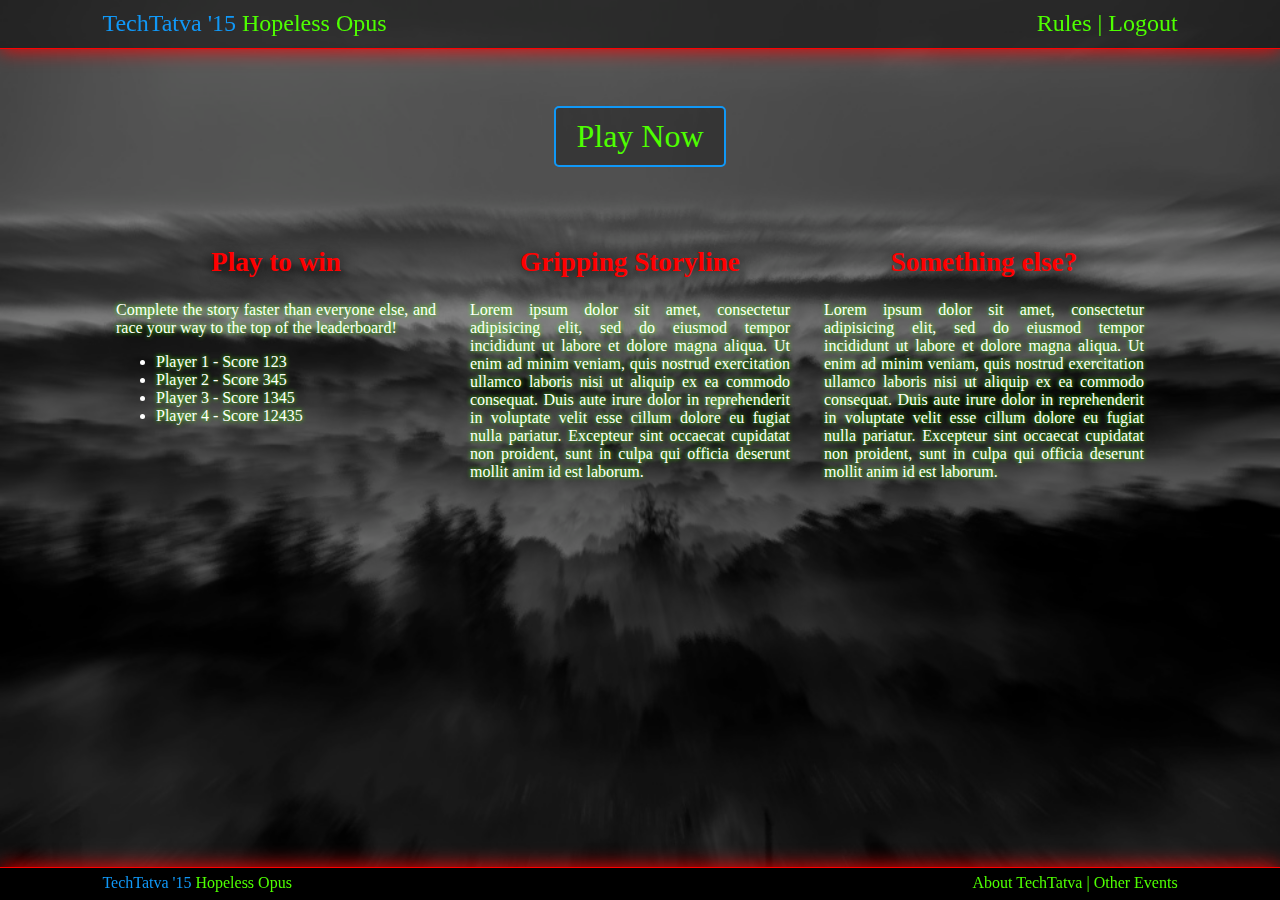
<file: Dhruv/Home Page/index.html>
<!DOCTYPE html>
<html>
<head>
	<title>Hopeless Opus</title>
	<script type="text/javascript" src="jquery.js"> </script>
	<!--<script type="text/javascript" src="caman.js"> </script>-->
	<link rel="stylesheet" type="text/css" href="style.css">
	<style type="text/css">
	</style>
</head>
<body>

<div id="topbar_container">
	<div id="topbar">
		<span class="topmenu_element" style="float: left; margin-left: 8%;"><span style="color: #1098F7;">TechTatva '15</span> Hopeless Opus </span>
		<span style="float: right; margin-right: 8%;">
		<span class="topmenu_element">Rules</span>
		<span class="topmenu_element"> | Logout</span>
		</span>
	</div>
</div>

<div id="footer_container">
	<div id="footer">
		<span class="topmenu_element" style="float: left; margin-left: 8%;">
			<span style="color: #1098F7;">TechTatva '15</span> Hopeless Opus 
		</span>
		<span class="topmenu_element" style="float: right; margin-right: 8%;">About TechTatva | Other Events</span>
	</div>
</div>

<div id="container" align="center">
	<div id="clear">
		<div id="play">Play Now</div>
	</div>

	<div id="content">
	<div id="about" class="card">
		<h2>
		Play to win
		</h2>
		<p>
		Complete the story faster than everyone else, and race your way to the top of the leaderboard!
		</p>
		<ul id="leaderboard">
			<li>Player 1 - Score 123</li>
			<li>Player 2 - Score 345</li>
			<li>Player 3 - Score 1345</li>
			<li>Player 4 - Score 12435</li>
		</ul>
	</div>
	<div id="about" class="card">
		<h2>
		Gripping Storyline
		</h2>
		<p>
		Lorem ipsum dolor sit amet, consectetur adipisicing elit, sed do eiusmod
		tempor incididunt ut labore et dolore magna aliqua. Ut enim ad minim veniam,
		quis nostrud exercitation ullamco laboris nisi ut aliquip ex ea commodo
		consequat. Duis aute irure dolor in reprehenderit in voluptate velit esse
		cillum dolore eu fugiat nulla pariatur. Excepteur sint occaecat cupidatat non
		proident, sunt in culpa qui officia deserunt mollit anim id est laborum.
		</p>
	</div>
	<div id="about" class="card">
		<h2>
		Something else?
		</h2>
		<p>
		Lorem ipsum dolor sit amet, consectetur adipisicing elit, sed do eiusmod
		tempor incididunt ut labore et dolore magna aliqua. Ut enim ad minim veniam,
		quis nostrud exercitation ullamco laboris nisi ut aliquip ex ea commodo
		consequat. Duis aute irure dolor in reprehenderit in voluptate velit esse
		cillum dolore eu fugiat nulla pariatur. Excepteur sint occaecat cupidatat non
		proident, sunt in culpa qui officia deserunt mollit anim id est laborum.
		</p>
	</div>

	<div id="ps">PS - Try pressing F11 on your keyboard</div>
	</div>
	
	<div id="bg_wrapper" align="center">
	<div id="img_wrapper"  align="center">
		<img src="images/forest 1.jpg" id="img">
	</div>
	</div>
</div>

<script type="text/javascript">

//if fullscreen
var maxHeight = window.screen.height,
        maxWidth = window.screen.width,
        curHeight = window.innerHeight,
        curWidth = window.innerWidth;
if (maxWidth == curWidth && maxHeight == curHeight) 
	{        document.getElementById("ps").style.display="none";    }

//if resized to fullscreen
window.onresize = function (event) {
    var maxHeight = window.screen.height,
        maxWidth = window.screen.width,
        curHeight = window.innerHeight,
        curWidth = window.innerWidth;

    if (maxWidth == curWidth && maxHeight == curHeight) {
        var element= document.getElementById("ps");
        element.innerHTML="Looks better right?<br>Press F11 again to exit fullscreen";
        setTimeout(function(){$("#ps").fadeOut();}, 5000);
    }
}

//background slider
var img=document.getElementById("img");
$("#img").fadeIn("slow");
var base="images/";
var imglist=["forest 1", "forest clouds", "lighthouse","fc posterize","auto", "auto 2","bridge"];
var counter=1;  //skip first element, it's already loaded
setInterval(function()
	{ 
		$("#img").fadeOut();
		setTimeout( function() {img.src=base+imglist[counter++]+".jpg";}, 400);		
		$("#img").fadeIn("slow");
		if(counter==imglist.length)
			counter=0;
	}, 5000);
</script>
</body>
</html>
</file>
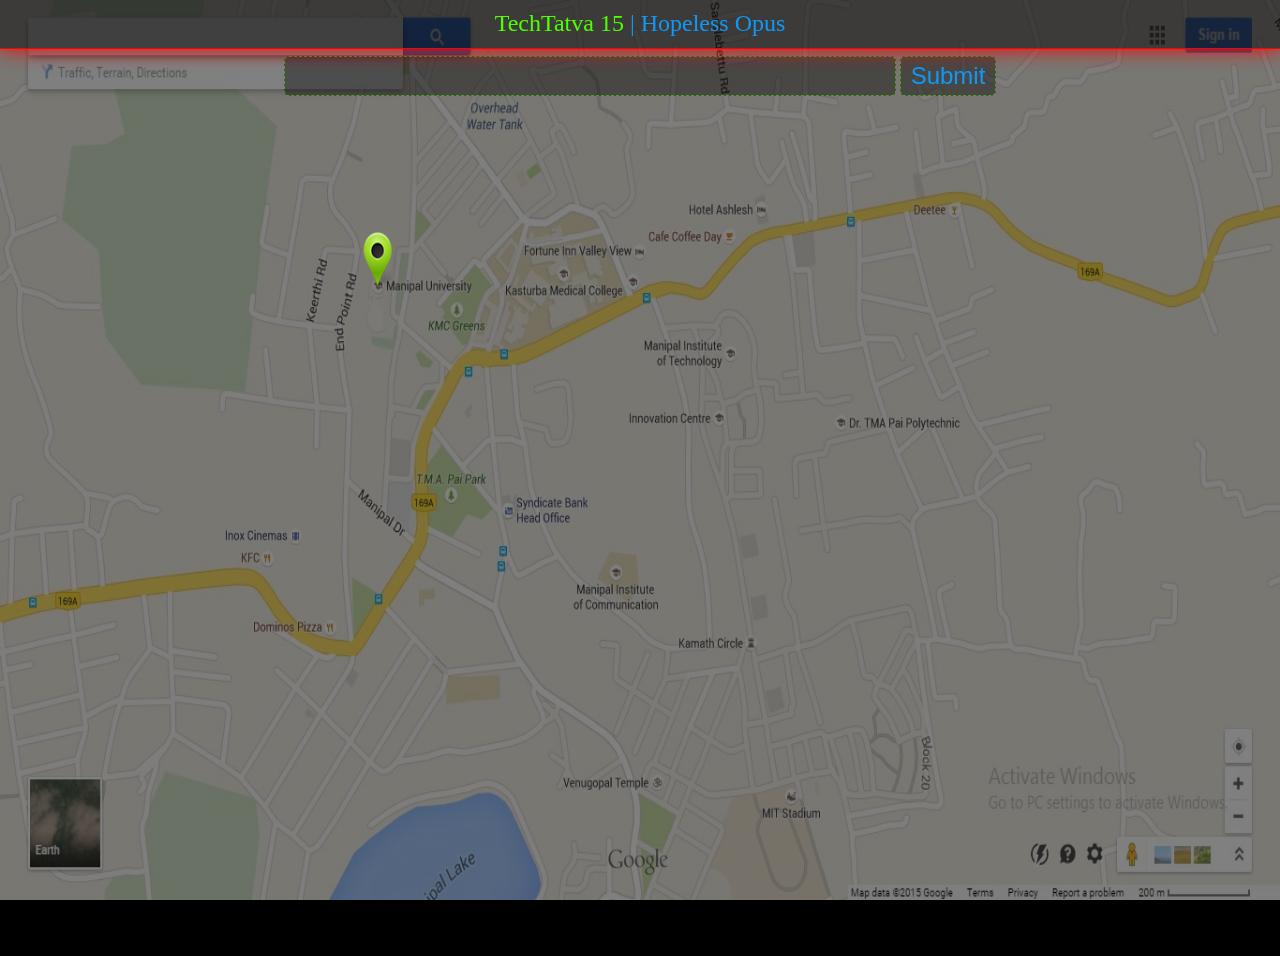
<file: Dhruv/map1/index.html>
<!DOCTYPE html>
<html>
<head>
	<title>XYz</title>
	<link rel="stylesheet" type="text/css" href="style.css">
	<script type="text/javascript" src="jquery.js"></script>
</head>
<body>
<div id="topbar_container">
	<div id="topbar">
		<span class="topmenu_element"><span style="color: #4EFF00;">TechTatva 15</span> | Hopeless Opus </span>
	</div>
</div>

<div id="container" align="center">
	<div id="choice" align="center">
		<form action="javascript:input()" id="form">
			<input type="text" autofocus id="textbox">
			<button type="submit" value="submit">Submit</button>
		</form>
	</div>
</div>

<div id="canvas_wrapper">
	<canvas id="myCanvas">Your browser does not support the HTML5 canvas tag.</canvas>	
</div>


<div id="bg_wrapper" align="center">
	<div id="img_wrapper"  align="center">
		<img src="map.jpg" id="img" alt="hello" onload="javascript:getData()">
	</div>
</div>

<script type="text/javascript">
var c = document.getElementById("myCanvas");
c.width=document.getElementById("img").naturalWidth;
c.height=document.getElementById("img").naturalHeight;
var ctx = c.getContext("2d");
var img = new Image();

var locations=[], x=[], y=[];

var textbox=document.getElementById("textbox");
var oldX=0,oldY=0;

function getData()
{
	var xmlhttp;
	if (window.XMLHttpRequest)
	  {  xmlhttp=new XMLHttpRequest();  }
	else
	  {  xmlhttp=new ActiveXObject("Microsoft.XMLHTTP");  }
	xmlhttp.onreadystatechange=function()
	  {
	 	if (xmlhttp.readyState==4 && xmlhttp.status==200)
	    {    	
	    	var xml = xmlhttp.responseText,
	  		xmlDoc = $.parseXML( xml ),
	  		$xml = $( xmlDoc );
			$xml.find('node').each(function()
			{
				locations.push($(this).find('location').text());
				x.push($(this).find('x').text());
				y.push($(this).find('y').text());
			});
			setup();
	    }
	  }
	xmlhttp.open("GET","nodes.xml",true);
	xmlhttp.send();
}

function setup()
{
	oldX=x[0]; oldY=y[0];
	ctx.beginPath();
	ctx.strokeStyle = '#4EFF00';
	ctx.lineWidth = 1;
  
    img.onload = function()
    {  ctx.drawImage(img,oldX-15,oldY-47);  }
   	img.src = 'pin.png';
}

function input()
{
	var input=textbox.value.toLowerCase();
	for(var i=0; i<locations.length; i++)
	{
		if(input===locations[i].toLowerCase())
		{
			var newX=x[i]; 
			var newY=y[i];	
   			ctx.drawImage(img,newX-15,newY-47);
   			ctx.clearRect(oldX-15,oldY-47,30,47);
			ctx.moveTo(oldX, oldY);
			ctx.lineTo(newX, newY);
			ctx.stroke();

			oldX=newX; oldY=newY;
			break;
		}
	}
	document.getElementById("form").reset();
}
</script>

</body>
</html>
</file>
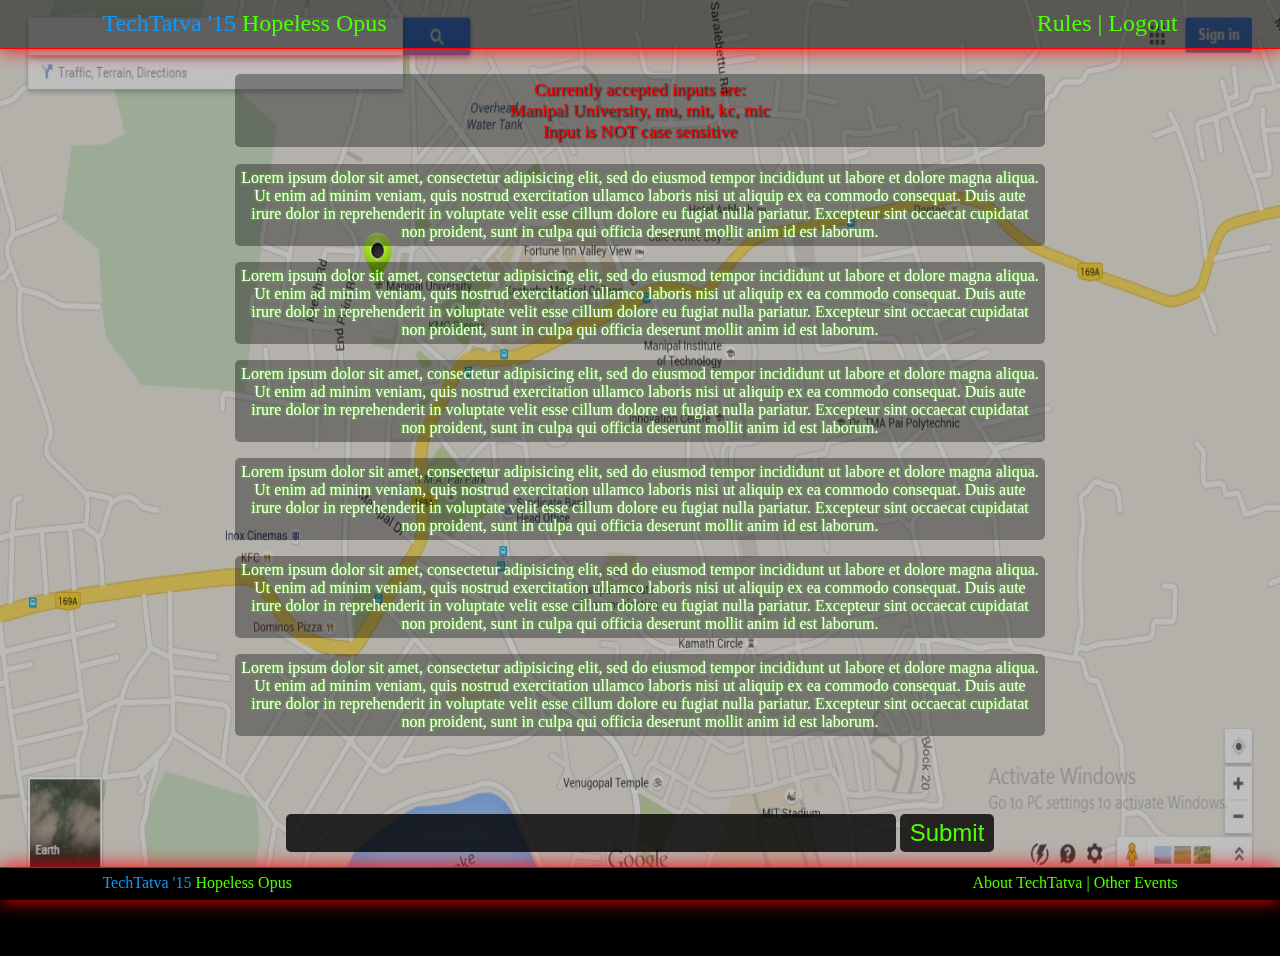
<file: Dhruv/map2/index.html>
<!DOCTYPE html>
<html>
<head>
	<title>XYz</title>
	<link rel="stylesheet" type="text/css" href="style.css">
	<script type="text/javascript" src="jquery.js"></script>
</head>
<body>
<div id="topbar_container">
	<div id="topbar">
		<span class="topmenu_element" style="float: left; margin-left: 8%;"><span style="color: #1098F7;">TechTatva '15</span> Hopeless Opus </span>
		<span style="float: right; margin-right: 8%;">
		<span class="topmenu_element">Rules</span>
		<span class="topmenu_element"> | Logout</span>
		</span>
	</div>
</div>

<div id="footer_container">
	<div id="footer">
		<span class="topmenu_element" style="float: left; margin-left: 8%;">
			<span style="color: #1098F7;">TechTatva '15</span> Hopeless Opus 
		</span>
		<span class="topmenu_element" style="float: right; margin-right: 8%;">About TechTatva | Other Events</span>
	</div>
</div>

<div id="container" align="center">

	<div id="question" align="center">
		<p style="color:red; text-shadow: 1px 1px 2px black; font-size: 1.1em;">Currently accepted inputs are:<br>
		Manipal University, mu, mit, kc, mic<br>
		Input is NOT case sensitive
		</p>

		<p>
		Lorem ipsum dolor sit amet, consectetur adipisicing elit, sed do eiusmod
		tempor incididunt ut labore et dolore magna aliqua. Ut enim ad minim veniam,
		quis nostrud exercitation ullamco laboris nisi ut aliquip ex ea commodo
		consequat. Duis aute irure dolor in reprehenderit in voluptate velit esse
		cillum dolore eu fugiat nulla pariatur. Excepteur sint occaecat cupidatat non
		proident, sunt in culpa qui officia deserunt mollit anim id est laborum.
		</p>

		<p>
		Lorem ipsum dolor sit amet, consectetur adipisicing elit, sed do eiusmod
		tempor incididunt ut labore et dolore magna aliqua. Ut enim ad minim veniam,
		quis nostrud exercitation ullamco laboris nisi ut aliquip ex ea commodo
		consequat. Duis aute irure dolor in reprehenderit in voluptate velit esse
		cillum dolore eu fugiat nulla pariatur. Excepteur sint occaecat cupidatat non
		proident, sunt in culpa qui officia deserunt mollit anim id est laborum.
		</p>

		<p>
		Lorem ipsum dolor sit amet, consectetur adipisicing elit, sed do eiusmod
		tempor incididunt ut labore et dolore magna aliqua. Ut enim ad minim veniam,
		quis nostrud exercitation ullamco laboris nisi ut aliquip ex ea commodo
		consequat. Duis aute irure dolor in reprehenderit in voluptate velit esse
		cillum dolore eu fugiat nulla pariatur. Excepteur sint occaecat cupidatat non
		proident, sunt in culpa qui officia deserunt mollit anim id est laborum.
		</p>

		<p>
		Lorem ipsum dolor sit amet, consectetur adipisicing elit, sed do eiusmod
		tempor incididunt ut labore et dolore magna aliqua. Ut enim ad minim veniam,
		quis nostrud exercitation ullamco laboris nisi ut aliquip ex ea commodo
		consequat. Duis aute irure dolor in reprehenderit in voluptate velit esse
		cillum dolore eu fugiat nulla pariatur. Excepteur sint occaecat cupidatat non
		proident, sunt in culpa qui officia deserunt mollit anim id est laborum.
		</p>

		<p>
		Lorem ipsum dolor sit amet, consectetur adipisicing elit, sed do eiusmod
		tempor incididunt ut labore et dolore magna aliqua. Ut enim ad minim veniam,
		quis nostrud exercitation ullamco laboris nisi ut aliquip ex ea commodo
		consequat. Duis aute irure dolor in reprehenderit in voluptate velit esse
		cillum dolore eu fugiat nulla pariatur. Excepteur sint occaecat cupidatat non
		proident, sunt in culpa qui officia deserunt mollit anim id est laborum.
		</p>

		<p>
		Lorem ipsum dolor sit amet, consectetur adipisicing elit, sed do eiusmod
		tempor incididunt ut labore et dolore magna aliqua. Ut enim ad minim veniam,
		quis nostrud exercitation ullamco laboris nisi ut aliquip ex ea commodo
		consequat. Duis aute irure dolor in reprehenderit in voluptate velit esse
		cillum dolore eu fugiat nulla pariatur. Excepteur sint occaecat cupidatat non
		proident, sunt in culpa qui officia deserunt mollit anim id est laborum.
		</p>
	</div>

	<div id="choice" align="center">
		<form action="javascript:input()" id="form" align="center">
			<input type="text" autofocus id="textbox">
			<button type="submit" value="submit">Submit</button>
		</form>
	</div>
</div>

<div id="canvas_wrapper">
	<canvas id="myCanvas">Your browser does not support the HTML5 canvas tag.</canvas>	
</div>

<script type="text/javascript">
	function getData()
	{;}
</script>

<div id="bg_wrapper" align="center">
	<div id="img_wrapper"  align="center">
		<img src="map.jpg" id="img" alt="hello" onload="javascript:getData()">
	</div>
</div>

<script type="text/javascript">
var c = document.getElementById("myCanvas");
c.width=document.getElementById("img").naturalWidth;
c.height=document.getElementById("img").naturalHeight;
var ctx = c.getContext("2d");
var img = new Image();

var locations=[], x=[], y=[];

var textbox=document.getElementById("textbox");
var oldX=0,oldY=0;

function getData()
{
	var xmlhttp;
	if (window.XMLHttpRequest)
	  {  xmlhttp=new XMLHttpRequest();  }
	else
	  {  xmlhttp=new ActiveXObject("Microsoft.XMLHTTP");  }
	xmlhttp.onreadystatechange=function()
	  {
	 	if (xmlhttp.readyState==4 && xmlhttp.status==200)
	    {    	
	    	var xml = xmlhttp.responseText,
	  		xmlDoc = $.parseXML( xml ),
	  		$xml = $( xmlDoc );
			$xml.find('node').each(function()
			{
				locations.push($(this).find('location').text());
				x.push($(this).find('x').text());
				y.push($(this).find('y').text());
			});
			setup();
	    }
	  }
	xmlhttp.open("GET","nodes.xml",true);
	xmlhttp.send();
}

function setup()
{
	oldX=x[0]; oldY=y[0];
	ctx.beginPath();
	ctx.strokeStyle = '#4EFF00';
	ctx.lineWidth = 2;
  
    img.onload = function()
    {  ctx.drawImage(img,oldX-15,oldY-47);  }
   	img.src = 'pin.png';
}

function input()
{
	var input=textbox.value.toLowerCase();
	for(var i=0; i<locations.length; i++)
	{
		if(input===locations[i].toLowerCase())
		{
			var newX=x[i]; 
			var newY=y[i];	
   			ctx.drawImage(img,newX-15,newY-47);
   			ctx.clearRect(oldX-15,oldY-47,30,47);
			ctx.moveTo(oldX, oldY);
			ctx.lineTo(newX, newY);
			ctx.stroke();

			oldX=newX; oldY=newY;

			$("#question").append('<p>New Text!!<br> Lorem ipsum dolor sit amet, consectetur adipisicing elit, sed do eiusmod tempor incididunt ut labore et dolore magna aliqua. Ut enim ad minim veniam, quis nostrud exercitation ullamco laboris nisi ut aliquip ex ea commodo consequat. Duis aute irure dolor in reprehenderit in voluptate velit esse cillum dolore eu fugiat nulla pariatur. Excepteur sint occaecat cupidatat non proident, sunt in culpa qui officia deserunt mollit anim id est laborum.</p>');
			$("p:last-child").css("opacity","0.2");
			$("html, body").animate({ scrollTop: $(document).height()}, 750);			
			$("p:last-child").animate({opacity:"1"},1000);
			document.getElementById("form").reset();
			return;
		}
	}
	alert("Unrecognized Input");
	document.getElementById("form").reset();
}
</script>

</body>
</html>
</file>
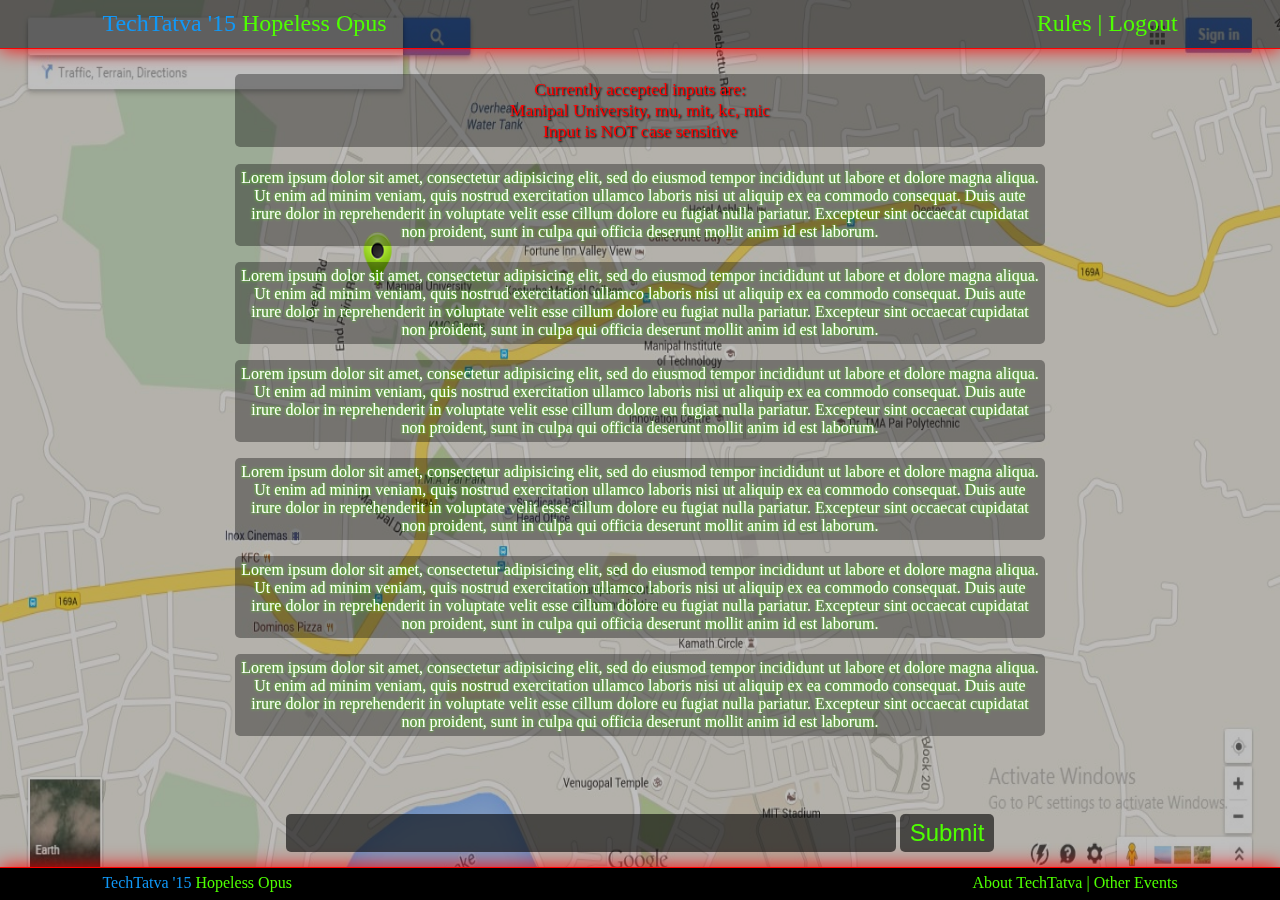
<file: Dhruv/map3/index.html>
<!DOCTYPE html>
<html>
<head>
	<title>XYz</title>
	<link rel="stylesheet" type="text/css" href="style.css">
	<script type="text/javascript" src="jquery.js"></script>
</head>
<body>
<div id="topbar_container">
	<div id="topbar">
		<span class="topmenu_element" style="float: left; margin-left: 8%;"><span style="color: #1098F7;">TechTatva '15</span> Hopeless Opus </span>
		<span style="float: right; margin-right: 8%;">
		<span class="topmenu_element">Rules</span>
		<span class="topmenu_element"> | Logout</span>
		</span>
	</div>
</div>

<div id="footer_container">
	<div id="footer">
		<span class="topmenu_element" style="float: left; margin-left: 8%;">
			<span style="color: #1098F7;">TechTatva '15</span> Hopeless Opus 
		</span>
		<span class="topmenu_element" style="float: right; margin-right: 8%;">About TechTatva | Other Events</span>
	</div>
</div>

<div id="container" align="center">

	<div id="question" align="center">
		<p style="color:red; text-shadow: 1px 1px 2px black; font-size: 1.1em;">Currently accepted inputs are:<br>
		Manipal University, mu, mit, kc, mic<br>
		Input is NOT case sensitive
		</p>

		<p>
		Lorem ipsum dolor sit amet, consectetur adipisicing elit, sed do eiusmod
		tempor incididunt ut labore et dolore magna aliqua. Ut enim ad minim veniam,
		quis nostrud exercitation ullamco laboris nisi ut aliquip ex ea commodo
		consequat. Duis aute irure dolor in reprehenderit in voluptate velit esse
		cillum dolore eu fugiat nulla pariatur. Excepteur sint occaecat cupidatat non
		proident, sunt in culpa qui officia deserunt mollit anim id est laborum.
		</p>

		<p>
		Lorem ipsum dolor sit amet, consectetur adipisicing elit, sed do eiusmod
		tempor incididunt ut labore et dolore magna aliqua. Ut enim ad minim veniam,
		quis nostrud exercitation ullamco laboris nisi ut aliquip ex ea commodo
		consequat. Duis aute irure dolor in reprehenderit in voluptate velit esse
		cillum dolore eu fugiat nulla pariatur. Excepteur sint occaecat cupidatat non
		proident, sunt in culpa qui officia deserunt mollit anim id est laborum.
		</p>

		<p>
		Lorem ipsum dolor sit amet, consectetur adipisicing elit, sed do eiusmod
		tempor incididunt ut labore et dolore magna aliqua. Ut enim ad minim veniam,
		quis nostrud exercitation ullamco laboris nisi ut aliquip ex ea commodo
		consequat. Duis aute irure dolor in reprehenderit in voluptate velit esse
		cillum dolore eu fugiat nulla pariatur. Excepteur sint occaecat cupidatat non
		proident, sunt in culpa qui officia deserunt mollit anim id est laborum.
		</p>

		<p>
		Lorem ipsum dolor sit amet, consectetur adipisicing elit, sed do eiusmod
		tempor incididunt ut labore et dolore magna aliqua. Ut enim ad minim veniam,
		quis nostrud exercitation ullamco laboris nisi ut aliquip ex ea commodo
		consequat. Duis aute irure dolor in reprehenderit in voluptate velit esse
		cillum dolore eu fugiat nulla pariatur. Excepteur sint occaecat cupidatat non
		proident, sunt in culpa qui officia deserunt mollit anim id est laborum.
		</p>

		<p>
		Lorem ipsum dolor sit amet, consectetur adipisicing elit, sed do eiusmod
		tempor incididunt ut labore et dolore magna aliqua. Ut enim ad minim veniam,
		quis nostrud exercitation ullamco laboris nisi ut aliquip ex ea commodo
		consequat. Duis aute irure dolor in reprehenderit in voluptate velit esse
		cillum dolore eu fugiat nulla pariatur. Excepteur sint occaecat cupidatat non
		proident, sunt in culpa qui officia deserunt mollit anim id est laborum.
		</p>

		<p>
		Lorem ipsum dolor sit amet, consectetur adipisicing elit, sed do eiusmod
		tempor incididunt ut labore et dolore magna aliqua. Ut enim ad minim veniam,
		quis nostrud exercitation ullamco laboris nisi ut aliquip ex ea commodo
		consequat. Duis aute irure dolor in reprehenderit in voluptate velit esse
		cillum dolore eu fugiat nulla pariatur. Excepteur sint occaecat cupidatat non
		proident, sunt in culpa qui officia deserunt mollit anim id est laborum.
		</p>
	</div>

	<div id="choice" align="center">
		<form action="javascript:input()" id="form" align="center">
			<input type="text" autofocus id="textbox">
			<button type="submit" value="submit">Submit</button>
		</form>
	</div>
</div>

<div id="canvas_wrapper">
	<canvas id="myCanvas">Your browser does not support the HTML5 canvas tag.</canvas>	
</div>

<script type="text/javascript">
	function getData()
	{;}
</script>

<div id="bg_wrapper" align="center">
	<div id="img_wrapper"  align="center">
		<img src="map.jpg" id="img" alt="hello" onload="javascript:getData()">
	</div>
</div>

<script type="text/javascript">
var c = document.getElementById("myCanvas");
c.width=document.getElementById("img").naturalWidth;
c.height=document.getElementById("img").naturalHeight;
var ctx = c.getContext("2d");
var img = new Image();

var locations=[], x=[], y=[];

var textbox=document.getElementById("textbox");
var oldX=0,oldY=0;

function getData()
{
	var xmlhttp;
	if (window.XMLHttpRequest)
	  {  xmlhttp=new XMLHttpRequest();  }
	else
	  {  xmlhttp=new ActiveXObject("Microsoft.XMLHTTP");  }
	xmlhttp.onreadystatechange=function()
	  {
	 	if (xmlhttp.readyState==4 && xmlhttp.status==200)
	    {    	
	    	var xml = xmlhttp.responseText,
	  		xmlDoc = $.parseXML( xml ),
	  		$xml = $( xmlDoc );
			$xml.find('node').each(function()
			{
				locations.push($(this).find('location').text());
				x.push($(this).find('x').text());
				y.push($(this).find('y').text());
			});
			setup();
	    }
	  }
	xmlhttp.open("GET","nodes.xml",true);
	xmlhttp.send();
}

function setup()
{
	oldX=x[0]; oldY=y[0];
	ctx.beginPath();
	ctx.strokeStyle = '#4EFF00';
	ctx.lineWidth = 2;
  
    img.onload = function()
    {  ctx.drawImage(img,oldX-15,oldY-47);  }
   	img.src = 'pin.png';
}

function input()
{
	var input=textbox.value.toLowerCase();
	for(var i=0; i<locations.length; i++)
	{
		if(input===locations[i].toLowerCase())
		{
			var newX=x[i]; 
			var newY=y[i];	
   			ctx.drawImage(img,newX-15,newY-47);
   			ctx.clearRect(oldX-15,oldY-47,30,47);
			ctx.moveTo(oldX, oldY);
			ctx.lineTo(newX, newY);
			ctx.stroke();

			oldX=newX; oldY=newY;

			$("#question").append('<p>New Text!!<br> Lorem ipsum dolor sit amet, consectetur adipisicing elit, sed do eiusmod tempor incididunt ut labore et dolore magna aliqua. Ut enim ad minim veniam, quis nostrud exercitation ullamco laboris nisi ut aliquip ex ea commodo consequat. Duis aute irure dolor in reprehenderit in voluptate velit esse cillum dolore eu fugiat nulla pariatur. Excepteur sint occaecat cupidatat non proident, sunt in culpa qui officia deserunt mollit anim id est laborum.</p>');
			$("p:last-child").css("opacity","0.2");
			//$("#question").animate({ scrollTop: $("#question").height()}, 750);	
			$("#container").animate({ scrollTop: $("#container")[0].scrollHeight}, 750);		
			$("p:last-child").animate({opacity:"1"},1000);
			document.getElementById("form").reset();
			return;
		}
	}
	alert("Unrecognized Input");
	document.getElementById("form").reset();
}
</script>

</body>
</html>
</file>
<file: Dhruv/Home Page/style.css>
::-webkit-scrollbar {
    width: 5px;
}
::-webkit-scrollbar-track {
    background-color: rgba(0,0,0,0.5);
    border-left: 0px solid #ccc;
}
::-webkit-scrollbar-thumb {
    background-color: rgba(78,255,0,0.2);
}
::-webkit-scrollbar-thumb:hover {
    background-color: #aaa;
}
::-webkit-scrollbar-button {
	background-color: black;
}
	html, body { 
		width: 100%; margin: 0; 
	}

	body {
		background-color: black;
		font-family: "Trebuchet MS"; 
		color: white;
	}

	#bg_wrapper {
		position: absolute;
		left: 0px; top: 0px;
		width: 100%;
		height: 99%;
		z-index: -1;
	}

	#img_wrapper{		
		margin-left: auto; 
		margin-right: auto;
		height: 100%;			
	}
	#img {
		width:100%;
		height: 100%;
		opacity: 0.5;	
		display: none;	
	}
	
	#topbar_container {
		width: 100%;
		position: fixed;
		left: 0px; top: 0px;
		background: rgba(0,0,0,.5);
		text-align: center;
		height: 3em;
		color: #4EFF00;
		border-bottom: 1px double red;
		box-shadow: 0px 0px 20px red;
	}

	#topbar {
		margin-top: 0.4em;
		font-size: 1.5em;
	}

	#container {
		margin-top: 3.5em;
	}
	
	#play {
		padding: 10px 20px 10px 20px;
		border: 2px solid #1098F7;	
		border-radius: 5px;
		color: #4EFF00;
		display: inline-block;
		font-size: 2em;
		margin-top: 50px;
		margin-bottom: 50px;
		background: rgba(0,0,0,0.3);
	}

	#play:hover {
		border: 2px solid #4EFF00;
		color: black;
		background: #4EFF00;	
	}

	#leaderboard {
		font-family: Verdana;
	}
	.card {
		width: 25%;
		display: inline-block;
		background: rgba(0,0,0,0.0);
		margin-top: 20px;
		vertical-align: top;
		padding: 5px;
		border-radius: 7px;
		border: 0px dashed #4EFF00;	
		margin-right: 20px;
		text-align: justify;
		text-shadow: 0px 0px 4px #4EFF00;
		font-size: 1em;		
	}

	h2 {
		color: red;
		text-align: center;
		margin-top: 5px;
		text-shadow: 2px 2px 15px black;
		font-size: 1.7em;
	}

	#footer_container {
		width: 100%;
		position: fixed;
		left: 0px; bottom: 0px;
		background: rgba(0,0,0,1);
		text-align: center;
		height: 2em;
		color: #4EFF00;
		border-top: 1px double red;
		box-shadow: 0px 0px 20px red;
	}

	#footer {
		margin-top: 0.4em;
		font-size: 1em;
	}
</file>
<file: Dhruv/map1/style.css>
::-webkit-scrollbar {
    width: 5px;
}
::-webkit-scrollbar-track {
    background-color: rgba(0,0,0,0.5);
    border-left: 0px solid #ccc;
}
::-webkit-scrollbar-thumb {
    background-color: rgba(78,255,0,0.2);
}
::-webkit-scrollbar-thumb:hover {
    background-color: #aaa;
}
::-webkit-scrollbar-button {
	background-color: black;
}
	html, body { 
		height: 100%; width: 100%; margin: 0; 
		box-sizing: border-box;
		overflow: hidden;
	}

	body {
		background-color: black;
		font-family: "Trebuchet MS"; 
		color: white;
	}

	#canvas_wrapper {
		position: absolute;
		left: 0px; top: 0px;
		width: 100%;
		height: 100%;
		z-index: -1;
	}

	#myCanvas {
		width: 100vw;
		height: 100vh;
	}

	#bg_wrapper {
		position: absolute;
		left: 0px; top: 0px;
		width: 100%;
		height: 100%;
		z-index: -2;
	}

	#img_wrapper{		
		margin-left: auto; 
		margin-right: auto;		
		display: inline-block;
	}
	#img {
		width:100vw;
		height:100vh;
		opacity: 0.5;		
	}
	
	#topbar_container {
		width: 100%;
		position: fixed;
		left: 0px; top: 0px;
		background: rgba(0,0,0,0.5);
		text-align: center;
		height: 3em;
		color: #1098F7;
		border-bottom: 1px double red;
		box-shadow: 0px 0px 20px red;
	}

	#topbar {
		margin-top: 0.4em;
		font-size: 1.5em;
	}

	#container {
		height: 100%;
		margin-top: 3.5em;
	}

	#question {
		margin-left: auto;
    	margin-right: auto;
		font-size: 1.1em;
		height: 80%;
		overflow: auto;
		display: inline-block;
	}

	#question p {
		background: rgba(0,0,0,0.4);
		padding: 5px;
		border: 0px;
		border-radius: 5px;
		max-width: 800px;
		margin-right: 20px;
		margin-left: 20px;
	}

	#choice {
		margin-top: 1em; 
		margin-left: auto;
    	margin-right: auto;
		max-width: 800px;
	}

	#choice input, button {
		font-size: 1.5em;
		background-color: black;
		background: rgba(0,0,0,0.4);
		border: 1px dashed rgba(78,255,0,0.5);
		padding: 5px;
		border-radius: 5px;
		/*color: #FE5F55;*/
		color: #1098F7;
	}

	#choice input {
		width: 600px;		
		display: inline-block;
		text-align: center;
		color: #4EFF00;
	}
	#choice input:focus {
		outline: 0;
	}
	#choice button {
		padding-right: 10px;
		padding-left: 10px;
	}

	#choice button:hover {
		background-color: #4EFF00;
		color: black;
	}
</file>
<file: Dhruv/map2/style.css>
/*::-webkit-scrollbar {
    width: 5px;
}
::-webkit-scrollbar-track {
    background-color: rgba(0,0,0,0.0);
    border-left: 0px solid #ccc;
}
::-webkit-scrollbar-thumb {
    background-color: rgba(78,255,0,1);
}
::-webkit-scrollbar-thumb:hover {
    background-color: #aaa;
}
::-webkit-scrollbar-button {
	background-color: black;
}*/
	html, body { 
		height: 100%; width: 100%; margin: 0; 
		box-sizing: border-box;
		/*overflow-x: hidden;
		overflow-y: auto;*/
	}

	body {
		background-color: black;
		font-family: "Trebuchet MS"; 
		color: white;
	}

	#canvas_wrapper {
		position: fixed;
		left: 0px; top: 0px;
		width: 100%;
		height: 100%;
		z-index: -1;
	}

	#myCanvas {
		width: 100vw;
		height: 100vh;
	}

	#bg_wrapper {
		position: fixed;
		left: 0px; top: 0px;
		width: 100%;
		height: 100%;
		z-index: -2;
	}

	#img_wrapper{		
		margin-left: auto; 
		margin-right: auto;		
		display: inline-block;
	}
	#img {
		width:100vw;
		height:100vh;
		opacity: 0.75;		
	}
	
	#topbar_container {
		width: 100%;
		position: fixed;
		left: 0px; top: 0px;
		background: rgba(0,0,0,.5);
		text-align: center;
		height: 3em;
		color: #4EFF00;
		border-bottom: 1px double red;
		box-shadow: 0px 0px 20px red;
	}

	#topbar {
		margin-top: 0.4em;
		font-size: 1.5em;
	}

	#container {
		/*height: 90%;*/
		margin-top: 3.5em;
		margin-bottom: 5em;
	}

	#question {
		margin-left: auto;
    	margin-right: auto;
		font-size: 1em;
		/*height: 80%;*/
		overflow: hidden;
		display: inline-block;
	}

	#question p {
		background: rgba(0,0,0,0.35);
		padding: 5px;
		border: 0px;
		border-radius: 5px;
		max-width: 800px;
		margin-right: 20px;
		margin-left: 20px;
		text-shadow: 0px 0px 3px #4EFF00;
	}

	#choice {
		margin-left: auto;
		margin-right: auto;
		left: 0px; right: 0px;
		max-width: 800px;
		position: fixed;
		bottom: 3em;
	}

	#choice input, button {
		font-size: 1.5em;
		background: rgba(0,0,0,0.8);
		border: 0px;
		padding: 5px;
		border-radius: 5px;
		/*color: #FE5F55;*/
		color: #4EFF00;
	}

	#choice input {
		width: 600px;		
		display: inline-block;
		text-align: center;
		color: #4EFF00;
	}
	#choice input:focus {
		outline: 0;
	}
	#choice button {
		padding-right: 10px;
		padding-left: 10px;
	}

	#choice button:hover {
		background-color: #4EFF00;
		color: black;
	}

	#footer_container {
		width: 100%;
		position: fixed;
		left: 0px; bottom: 0px;
		background: rgba(0,0,0,1);
		text-align: center;
		height: 2em;
		color: #4EFF00;
		border-top: 1px double red;
		box-shadow: 0px 0px 20px red;
	}

	#footer {
		margin-top: 0.4em;
		font-size: 1em;
	}
</file>
<file: Dhruv/map3/style.css>
::-webkit-scrollbar {
    width: 5px;
}
::-webkit-scrollbar-track {
    background-color: rgba(0,0,0,0.3);
    border-left: 0px solid #ccc;

}
::-webkit-scrollbar-thumb {
    background-color: rgba(78,255,0,1);
}
::-webkit-scrollbar-thumb:hover {
    background-color: #aaa;
}
::-webkit-scrollbar-button {
	background-color: black;
}	
	html, body { 
		height: 100%; width: 100%; margin: 0; 
		box-sizing: border-box;
		overflow: hidden;
	}

	body {
		background-color: black;
		font-family: "Trebuchet MS"; 
		color: white;
	}

	#canvas_wrapper {
		position: fixed;
		left: 0px; top: 0px;
		width: 100%;
		height: 100%;
		z-index: -1;
	}

	#myCanvas {
		width: 100vw;
		height: 100vh;
	}

	#bg_wrapper {
		position: fixed;
		left: 0px; top: 0px;
		width: 100%;
		height: 100%;
		z-index: -2;
	}

	#img_wrapper{		
		margin-left: auto; 
		margin-right: auto;		
		display: inline-block;
	}
	#img {
		width:100vw;
		height:100vh;
		opacity: 0.75;		
	}
	
	#topbar_container {
		width: 100%;
		position: fixed;
		left: 0px; top: 0px;
		background: rgba(0,0,0,.5);
		text-align: center;
		height: 3em;
		color: #4EFF00;
		border-bottom: 1px double red;
		box-shadow: 0px 0px 20px red;
	}

	#topbar {
		margin-top: 0.4em;
		font-size: 1.5em;
	}

	#container {
		height: calc(100% - 10em);
		margin-top: 3.5em;
		margin-bottom: 5em;
		overflow: auto;
	}

	#question {		
		

		margin-left: auto;
    	margin-right: auto;
		font-size: 1em;		
		display: inline-block;
	}

	#question p {
		background: rgba(0,0,0,0.35);
		padding: 5px;
		border: 0px;
		border-radius: 5px;
		max-width: 800px;
		margin-right: 20px;
		margin-left: 20px;
		text-shadow: 0px 0px 3px #4EFF00;
	}

	#choice {
		margin-left: auto;
		margin-right: auto;
		left: 0px; right: 0px;
		max-width: 800px;
		position: fixed;
		bottom: 3em;
	}

	#choice input, button {
		font-size: 1.5em;
		background: rgba(0,0,0,0.6);
		border: 0px;
		padding: 5px;
		border-radius: 5px;
		/*color: #FE5F55;*/
		color: #4EFF00;
	}

	#choice input {
		width: 600px;		
		display: inline-block;
		text-align: center;
		color: #4EFF00;
	}
	#choice input:focus {
		outline: 0;
	}
	#choice button {
		padding-right: 10px;
		padding-left: 10px;
	}

	#choice button:hover {
		background-color: #4EFF00;
		color: black;
	}

	#footer_container {
		width: 100%;
		position: fixed;
		left: 0px; bottom: 0px;
		background: rgba(0,0,0,1);
		text-align: center;
		height: 2em;
		color: #4EFF00;
		border-top: 1px double red;
		box-shadow: 0px 0px 20px red;
	}

	#footer {
		margin-top: 0.4em;
		font-size: 1em;
	}
</file>
